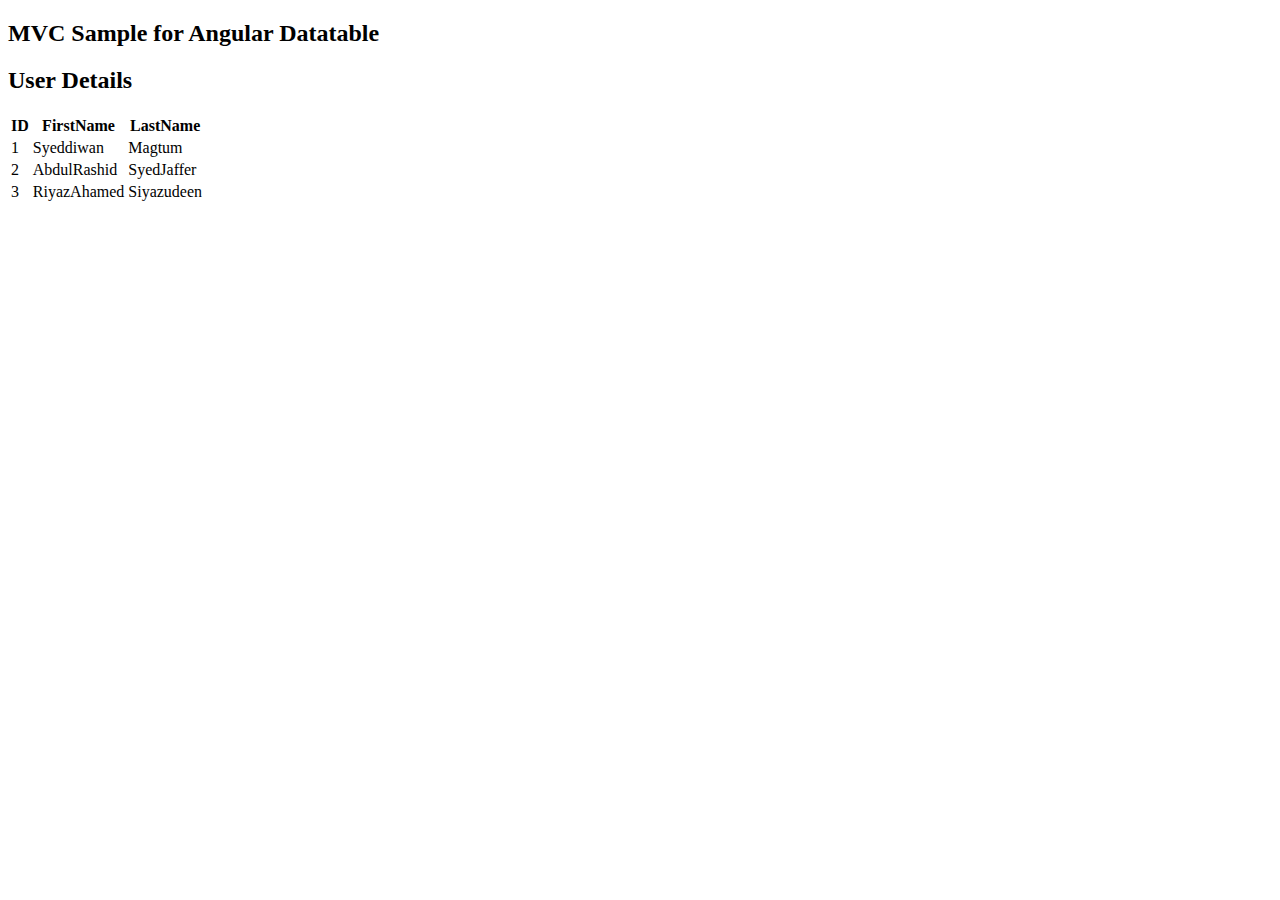
<file: index.html>
<!DOCTYPE html>
<html>
<head lang="en">
    <meta charset="UTF-8">
    <title></title>
</head>
    <link rel="stylesheet/less" href="assets/styles/main.css"/>

</head>

<!-- Declare the app -->
<body ng-app="SampleMVCApp">
<div class="container main-container">

    <h2>MVC Sample for Angular Datatable </h2>
    <div ng-view="" class="webui-container">
        <!-- The views is filled via routes -->
    </div>

</div>


<!-- Scripts wired in Angular, DataTable -->

<script src="lib/jquery.min.js"></script>
<script src="lib/jquery.dataTables.min.js"></script>
<script src="lib/angular/angular.min.js"></script>
<script src="lib/angular-route/angular-route.min.js"></script>
<script src="lib/angular-datatable/angular-datatables.min.js"></script>

<!-- Angular App, Controller and any other script wired here -->
<script src="app.js"></script>

<!-- Add services here -->
<script src="features/users/UserDetailService.js"></script>

<!-- Add controllers here -->
<script src="features/users/UserDetailController.js"></script>

</body>
</html>
</file>
